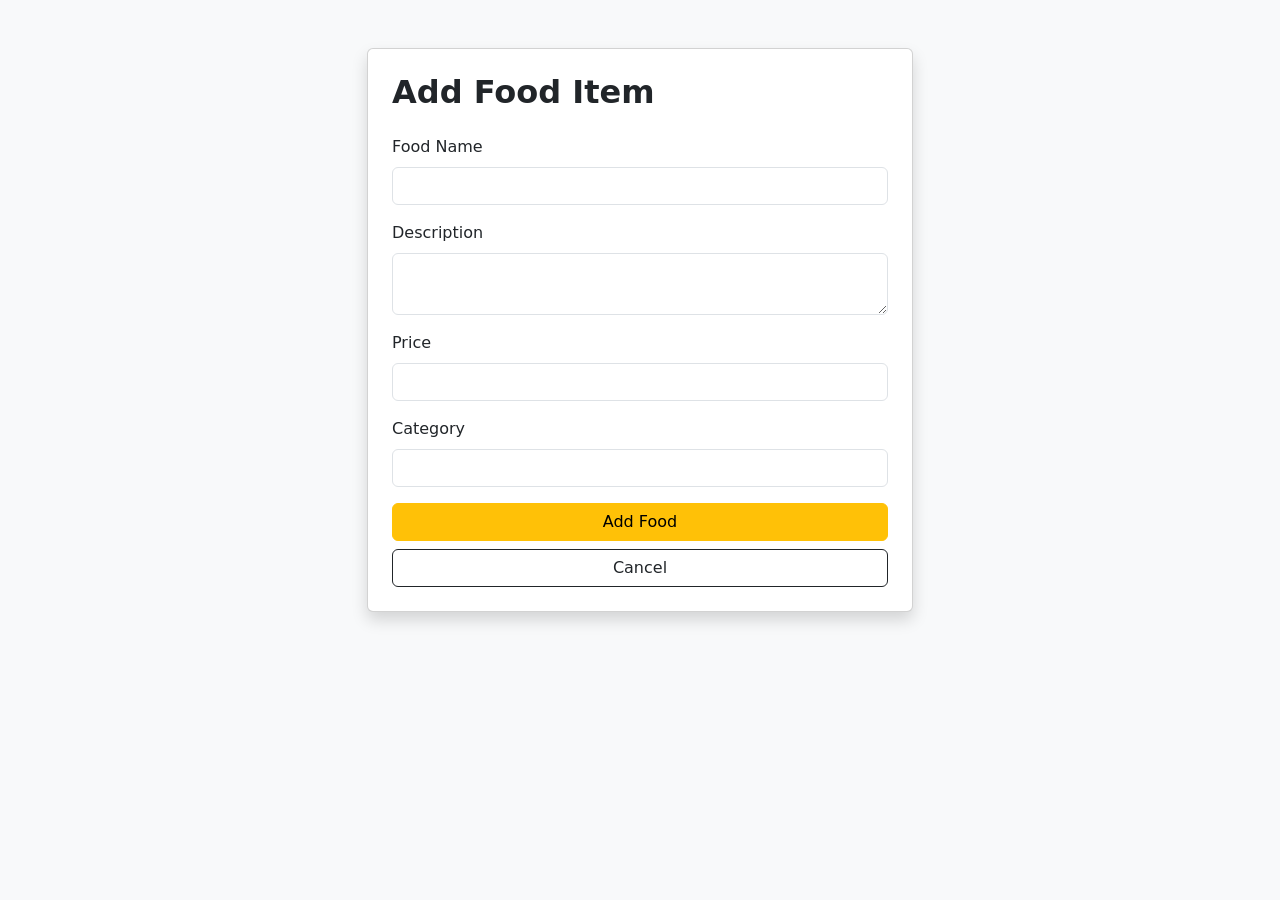
<file: app/templates/add_food.html>
<!DOCTYPE html>
<html lang="en">

<head>

    <meta charset="UTF-8">

    <meta
        name="viewport"
        content="width=device-width, initial-scale=1.0"
    >

    <title>Add Food | FoodExpress</title>

    <link
        href="https://cdn.jsdelivr.net/npm/bootstrap@5.3.3/dist/css/bootstrap.min.css"
        rel="stylesheet"
    >

</head>


<body class="bg-light">


<div class="container my-5">

    <div class="row justify-content-center">

        <div class="col-md-6">

            <div class="card shadow">

                <div class="card-body p-4">

                    <h2 class="fw-bold mb-4">
                        Add Food Item
                    </h2>


                    <form method="POST">


                        <div class="mb-3">

                            <label class="form-label">
                                Food Name
                            </label>

                            <input
                                type="text"
                                name="name"
                                class="form-control"
                                required
                            >

                        </div>


                        <div class="mb-3">

                            <label class="form-label">
                                Description
                            </label>

                            <textarea
                                name="description"
                                class="form-control"
                                required
                            ></textarea>

                        </div>


                        <div class="mb-3">

                            <label class="form-label">
                                Price
                            </label>

                            <input
                                type="number"
                                name="price"
                                step="0.01"
                                min="0"
                                class="form-control"
                                required
                            >

                        </div>


                        <div class="mb-3">

                            <label class="form-label">
                                Category
                            </label>

                            <input
                                type="text"
                                name="category"
                                class="form-control"
                                required
                            >

                        </div>


                        <button
                            type="submit"
                            class="btn btn-warning w-100"
                        >
                            Add Food
                        </button>


                        <a
                            href="{{ url_for('admin') }}"
                            class="btn btn-outline-dark w-100 mt-2"
                        >
                            Cancel
                        </a>


                    </form>

                </div>

            </div>

        </div>

    </div>

</div>


</body>

</html>
</file>
